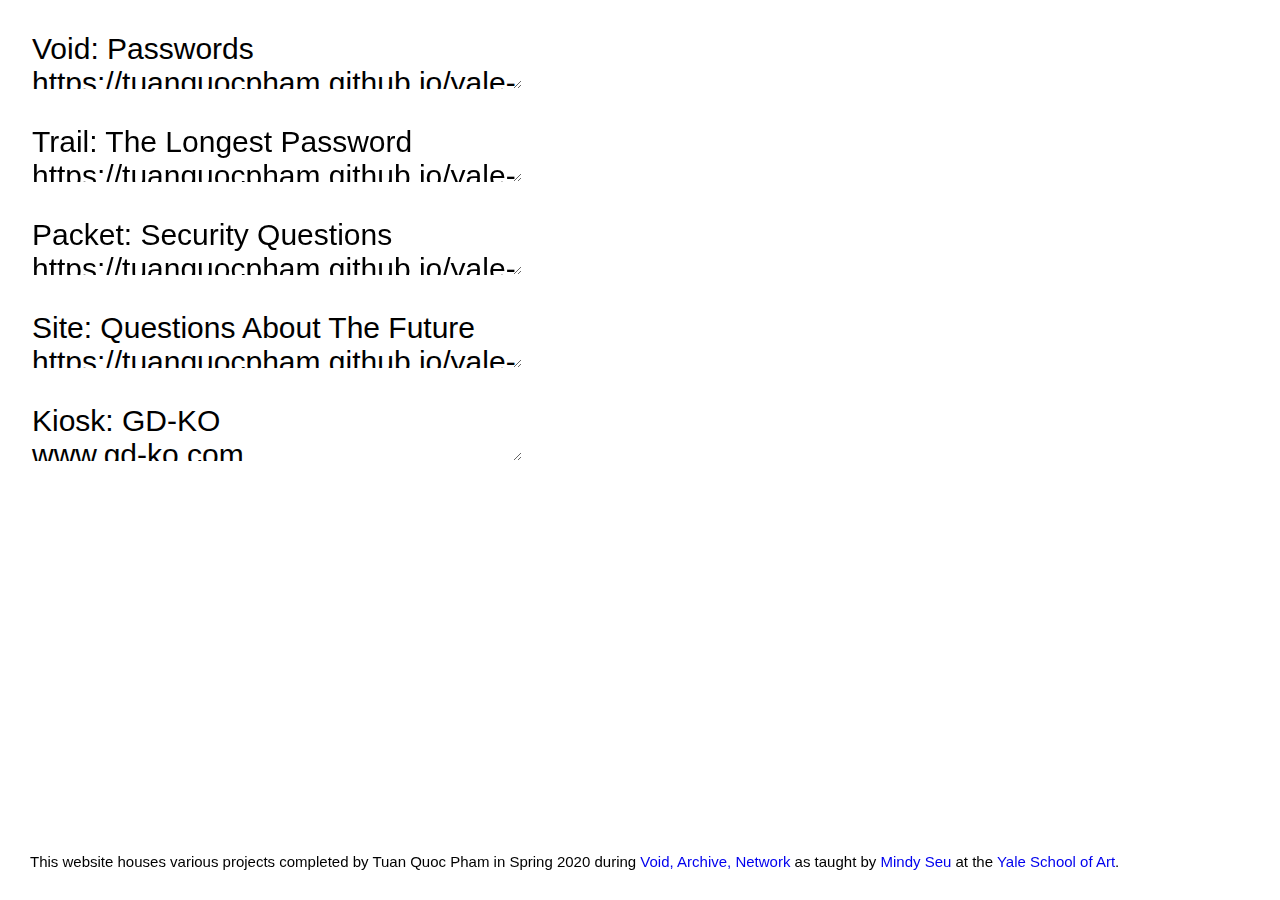
<file: index.html>
<!DOCTYPE html>

<head>
<meta content="width=device-width, initial-scale=1" name="viewport" />
<title>Tuan Quoc Pham</title>
<style>
body {
  font-size: 30px;
  font-family: sans-serif;
  margin: 30px;
}

small {
  font-size: 15px;
  position: fixed;
  bottom: 30px;
}

a {
  text-decoration: none;
}

textarea {
  color: black;
  font-size: 30px;
  font-family: sans-serif;
  border: none;
  display: flex;
  width: 40%;
  height: 55px;
}

@media only screen and (max-width: 768px) {
  textarea {
      width: 85%;
      height: 100px;
      font-size: 25px;
  }
}

</style>
</head>

<body>
<textarea>
Void: Passwords
https://tuanquocpham.github.io/yale-spring-20/void.html

In 2013, Google released a list of the most common password types, all of which are considered insecure because they are too easy to guess. These include: the name of a pet, child, family member, or significant other, sn0wb@ll!; Anniversary dates and birthdays, FeBRuaRY29; Birthplace, I,&lt;3NewYork; Name of a favorite holiday, lunar-new-year; Something related to a favorite sports team, LightblueDarkblue; The word "password," Password123.

Passwords are like a memorized secret between yourself and the computer. Like secrets, there's good and bad passwords. And in trying to make a good password, I'll often scramble a familiar word or idea with numbers and symbols like a collaboration with the computer.
</textarea>
<br>
<textarea>
Trail: The Longest Password
https://tuanquocpham.github.io/yale-spring-20/trail.html

Let's forget about character limits for a moment and imagine making the longest password in the world. One day, 20 years ago, I lied about my age on yahoo.com so I could create my first email address. A secret to access a secret.

In 2013, Google released a list of the most common and thus insecure passwords. Imagine sitting behind the veil and seeing all of the passwords in the world. All of the favorite colors, pet names, birthplaces, and of course the word password.

I wasn't allowed to have pets growing up. But in my passwords, I imagined all of the names I could have given them. Nemo, Fuchsia, Lucky. If we met someday, would they be a pet named after a password?

Did you know that the first computer to use passwords was also the first to be hacked? In the early 1960s at MIT, a computer scientist named Dr. Fernando Corbato invented the computer password to allow multiple users to privately access a shared computer. Unbeknownst to him, a fellow employee would exploit this system by logging in as others to have extra time to work.

Even more shocking to Corbato was the proliferation of computer passwords in the following decades. And with their growing use came their evolution. Now it's suggested you use phrases instead of words.

At my community college, my passwords would be animal facts you told me. Crocodiles swallow stones to dive deeper. Elephants never forget each other.

The FIDO Alliance, or Fast IDentity Online, is working with over 250 companies, such as Google and Microsoft, to standardize two factor authentication. This method asks the user to provide two of the following three things: 1. What you know, such as a password; 2. What you have, such as a bank card; 3. Who you are, such as facial or voice recognition.

About a year ago, I received a smart speaker as a gift. What time is it? Tell me a joke. Is it going to rain today? I speak to it every morning. It doesn't ask me for a string of characters. The password is my voice which it's been trained to recognize in all of my inflections. As I continue to rely on technology, I question what is the growing price I must pay for small conveniences?
</textarea>
<br>
<textarea>
Packet: Security Questions
https://tuanquocpham.github.io/yale-spring-20/assets/packet.pdf

While there are a myriad of ways that passwords are insecure and leave us vulnerable, security questions pose an even greater risk. Many websites, especially those related to government and financial structures, continue to utilize the same security questions. These include:

What is the name of the street you grew up on? What did you want to be when you were little? What is your mother's maiden name? What is your favorite food? What was your pet's first name? Where did you go to college? What city were you born in?

Though our passwords may differ from site to site, our answers to these common questions don't. Furthermore, many of their answers are easily searchable thanks to our willingness to share our life on social media.

My screen is backlit, illuminating my profile in the light and dark with an array of RGB. I touch it and in turn it asks me to connect, to be vulnerable, to give access, to send and to receive.
</textarea>
<br>
<textarea>
Site: Questions About The Future
https://tuanquocpham.github.io/yale-spring-20/site.html

In this seemingly endless state of quarantine and limbo, all events feel like future events. It feels as if there is no present except for the constant waiting. How can one day feel so short yet one month feel so long? This is an archive of anxieties, of questions I've been asking myself.
</textarea>
<br>
<textarea>
Kiosk: GD-KO
www.gd-ko.com
Made in collaboration with Mianwei Wang.

The swings in the atrium are a bit like a kiosk. People meet there, they're attracted to it, they loung and they play. What about another kiosk-like encounter in the atrium that instead of being a point of relaxation, it was an opportunity to relieve pent-up stress?

A development blog for a punching bag that will go in the atrium. The bag will hold a computer connected to the local server and count each hit it takes. As of now, the combo counter counts how many days it has been since we started development.</textarea>
</textarea>
<br>
<small>This website houses various projects completed by Tuan Quoc Pham in Spring 2020 during <a href="http://spring2020-networks.designforthe.net/" target="_blank">Void, Archive, Network</a> as taught by <a href="http://mindyseu.com/" target="_blank">Mindy Seu</a> at the <a href="https://www.art.yale.edu/" target="_blank">Yale School of Art</a>.</small>
</body>

</html>
</file>
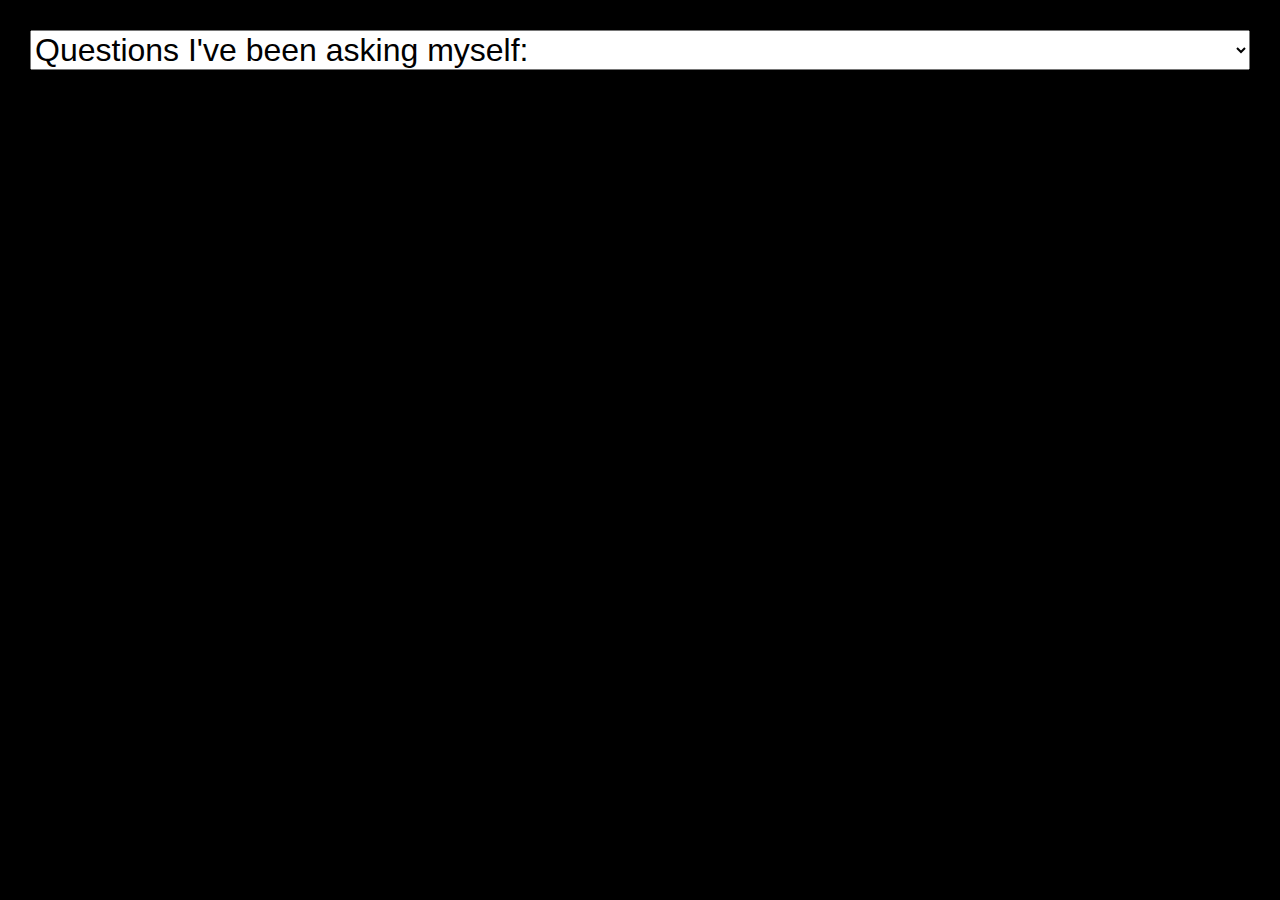
<file: site.html>
<!DOCTYPE HTML>
<head>
<link rel="stylesheet" type="text/css" href="assets/site-main.css">
<script src="https://ajax.googleapis.com/ajax/libs/jquery/3.4.1/jquery.min.js"></script>
<script src="assets/site-script.js"></script>
<title>Questions I've been asking myself:</title>
</head>

<body>
<!-- THE QUESTIONS/NAVIGATION -->
  <select name="question" id="question">
    <option name="#" value="">Questions I've been asking myself:</option>
    <option name="a1" value="a1">Do I have to get out of bed yet?</option>
    <option name="a2" value="a2">Is it going to rain today?</option>
    <option name="a3" value="a3">Will this be over before April?</option>
    <option name="a4" value="a4">Should I answer that email?</option>
    <option name="a5" value="a5">Should I watch Tiger King?</option>
    <option name="a6" value="a6">Do I need to turn on my camera on Zoom?</option>
    <option name="a7" value="a7">Should I just say I'm not feeling well?</option>
    <option name="a8" value="a8">Is this just allergies?</option>
    <option name="a9" value="a9">What day of the week is it?</option>
    <option name="a10" value="a10">Will my sleep pattern eventually return to normal?</option>
    <option name="a11" value="a11">Am I annoying my partner?</option>
    <option name="a12" value="a12">Why won't my mom stop calling me?</option>
    <option name="a13" value="a13">How long have I been social distancing?</option>
    <option name="a14" value="a14">Why isn't my sister social distancing?</option>
    <option name="a15" value="a15">Am I actually extroverted?</option>
    <option name="a16" value="a16">Am I actually introverted?</option>
    <option name="a17" value="a17">Should I teach my dog a new trick?</option>
    <option name="a18" value="a18">Can my dog get the virus?</option>
    <option name="a19" value="a19">Can I get the virus from my dog?</option>
    <option name="a20" value="a20">Will this be over before May?</option>
    <option name="a21" value="a21">Am I going to miss all of Spring?</option>
    <option name="a22" value="a22">Should I use the last of the eggs?</option>
    <option name="a23" value="a23">Should I just cut off all my hair?</option>
    <option name="a24" value="a24">Should I open the windows?</option>
    <option name="a25" value="a25">Should I eat again?</option>
    <option name="a26" value="a26">Is it worth to get food delivered?</option>
    <option name="a27" value="a27">Am I gaining weight?</option>
    <option name="a28" value="a28">Am I losing weight?</option>
    <option name="a29" value="a29">What would I be doing right now if the pandemic didn't happen?</option>
    <option name="a30" value="a30">How am I going to spend my birthday?</option>
    <option name="a31" value="a31">When will I get to see my classmates again?</option>
    <option name="a32" value="a32">Will I get to see my classmates again?</option>
    <option name="a33" value="a33">Do I need to sanitize this postcard?</option>
    <option name="a34" value="a34">Is it safe to touch the front door?</option>
    <option name="a35" value="a35">Do I need to cross the street?</option>
    <option name="a36" value="a36">Should I still move to New York City?</option>
    <option name="a37" value="a37">Will this be over before June?</option>
    <option name="a38" value="a38">Can our landlord evict us?</option>
    <option name="a39" value="a39">How would we even self-isolate in this tiny apartment?</option>
    <option name="a40" value="a40">Is the lady at the laundromat getting hazard pay?</option>
    <option name="a41" value="a41">Why hasn't my mom called me yet?</option>
    <option name="a42" value="a42">Is my mom doing ok?</option>
    <option name="a43" value="a43">Is she really?</option>
  </select>


<!-- THE ANSWERS -->
  <div class="answer" id="a1">No</div>
  <div class="answer" id="a2">Yes</div>
  <div class="answer" id="a3">No</div>
  <div class="answer" id="a4">Probably</div>
  <div class="answer" id="a5">Probably not</div>
  <div class="answer" id="a6">No</div>
  <div class="answer" id="a7">Probably not</div>
  <div class="answer" id="a8">Probably</div>
  <div class="answer" id="a9">I don't know</div>
  <div class="answer" id="a10">Probably</div>
  <div class="answer" id="a11">No</div>
  <div class="answer" id="a12">She can't</div>
  <div class="answer" id="a13">Almost a month</div>
  <div class="answer" id="a14">She can't</div>
  <div class="answer" id="a15">No</div>
  <div class="answer" id="a16">I wanna say yes</div>
  <div class="answer" id="a17">Why not?</div>
  <div class="answer" id="a18">No</div>
  <div class="answer" id="a19">Unlikely</div>
  <div class="answer" id="a20">No</div>
  <div class="answer" id="a21">Yes</div>
  <div class="answer" id="a22">It's okay</div>
  <div class="answer" id="a23">Why not?</div>
  <div class="answer" id="a24">Yes</div>
  <div class="answer" id="a25">Why not?</div>
  <div class="answer" id="a26">Usually</div>
  <div class="answer" id="a27">Probably</div>
  <div class="answer" id="a28">Probably</div>
  <div class="answer" id="a29">I would be setting up the thesis exhibition.</div>
  <div class="answer" id="a30">At home</div>
  <div class="answer" id="a31">Not yet</div>
  <div class="answer" id="a32">Hopefully</div>
  <div class="answer" id="a33">Probably</div>
  <div class="answer" id="a34">Absolutely not</div>
  <div class="answer" id="a35">Couldn't hurt</div>
  <div class="answer" id="a36">...</div>
  <div class="answer" id="a37">...</div>
  <div class="answer" id="a38">...</div>
  <div class="answer" id="a39">...</div>
  <div class="answer" id="a40">...</div>
  <div class="answer" id="a41">...</div>
  <div class="answer" id="a42">...</div>
  <div class="answer" id="a43">...</div>
</body>
</HTML>
</file>
<file: assets/site-main.css>
body {
  margin: 30px;
  font-family: sans-serif;
  background-color: black;
  color: white;
  /* -webkit-text-stroke: .5px red; */

}

select {
  width: 100%;
  font-size: 2em;
}

.answer {
  padding-top: 30px;
  font-size: 2em;
}
</file>
